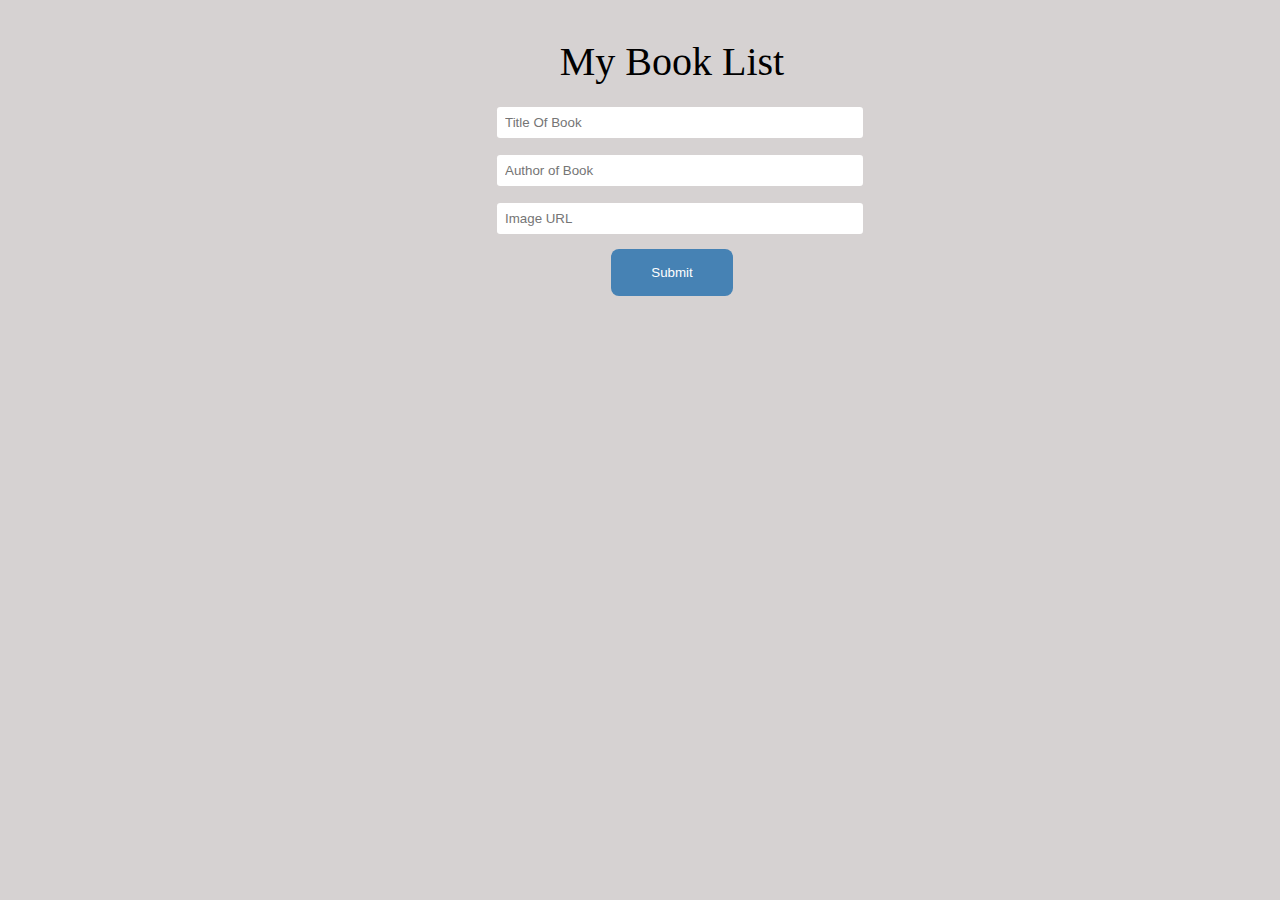
<file: block-BJaail/code/index.html>
<!DOCTYPE html>
<html lang="en">

    <head>
        <meta charset="UTF-8">
        <meta http-equiv="X-UA-Compatible" content="IE=edge">
        <meta name="viewport" content="width=device-width, initial-scale=1.0">
        <title>Book List</title>
        <link rel="stylesheet" href="./stylesheet/style.css">
    </head>

    <body>
        <div class="container">
            <form action="" class="form">
                <h1>My Book List</h1>
                <input id="title" type="text" name="title" placeholder="Title Of Book">
                <input id="author" type="text" name="author" placeholder="Author of Book">
                <input id="img" type="text" name="img" placeholder="Image URL">
                <button id="button" type="submit">Submit</button>
            </form>
            <div class="book">
                <ul class="book-list"></ul>
            </div>
        </div>
        <script src="./index.js"></script>
    </body>

</html>
</file>
<file: block-BJaail/code/stylesheet/style.css>
html,
body,
div,
span,
applet,
object,
iframe,
h1,
h2,
h3,
h4,
h5,
h6,
p,
blockquote,
pre,
a,
abbr,
acronym,
address,
big,
cite,
code,
del,
dfn,
em,
img,
ins,
kbd,
q,
s,
samp,
small,
strike,
strong,
sub,
sup,
tt,
var,
b,
u,
i,
center,
dl,
dt,
dd,
ol,
ul,
li,
fieldset,
form,
label,
legend,
table,
caption,
tbody,
tfoot,
thead,
tr,
th,
td,
article,
aside,
canvas,
details,
embed,
figure,
figcaption,
footer,
header,
hgroup,
menu,
nav,
output,
ruby,
section,
summary,
time,
mark,
audio,
video {
  margin: 0;
  padding: 0;
  border: 0;
  font-size: 100%;
  font: inherit;
  vertical-align: baseline;
}

/* HTML5 display-role reset for older browsers */
article,
aside,
details,
figcaption,
figure,
footer,
header,
hgroup,
menu,
nav,
section {
  display: block;
}

body {
  line-height: 1;
}

ol,
ul {
  list-style: none;
}

blockquote,
q {
  quotes: none;
}

blockquote:before,
blockquote:after,
q:before,
q:after {
  content: '';
  content: none;
}

table {
  border-collapse: collapse;
  border-spacing: 0;
}

body {
  line-height: 1.5;
  font-size: 2rem;
  -webkit-box-sizing: border-box;
          box-sizing: border-box;
  background-color: #d6d2d2;
}

.container {
  max-width: 1350px;
  width: 100%;
  margin: 0 auto;
  padding: 0 2rem;
}

button {
  border: none;
  padding: 1rem 2.5rem;
  border-radius: 0.5rem;
}

form {
  padding: 2rem;
  width: 350px;
  margin: 0 auto;
  text-align: center;
}

form h1 {
  text-align: center;
  font-size: 2.5rem;
}

form input {
  width: 100%;
  padding: 0.5rem;
  outline: none;
  border-radius: 0.2rem;
  border: none;
}

form input:active {
  outline: 1px solid black;
}

form #button {
  background-color: steelblue;
  border: none;
  color: white;
  margin: 0.8rem auto;
  cursor: pointer;
}

form #button:hover {
  background-color: #636e51;
  color: black;
}

.book-list {
  display: -ms-grid;
  display: grid;
  -ms-grid-columns: (1fr)[4];
      grid-template-columns: repeat(4, 1fr);
  gap: 0.8rem;
}

.book-list li {
  text-align: center;
  margin: 2rem;
}

.book-list .read_btn {
  padding: 1rem 1.5rem;
  background-color: #4b234b;
  color: #c6c5cc;
  text-transform: capitalize;
}

.book-list .read_btn:hover {
  background-color: black;
  color: white;
}
/*# sourceMappingURL=style.css.map */
</file>
